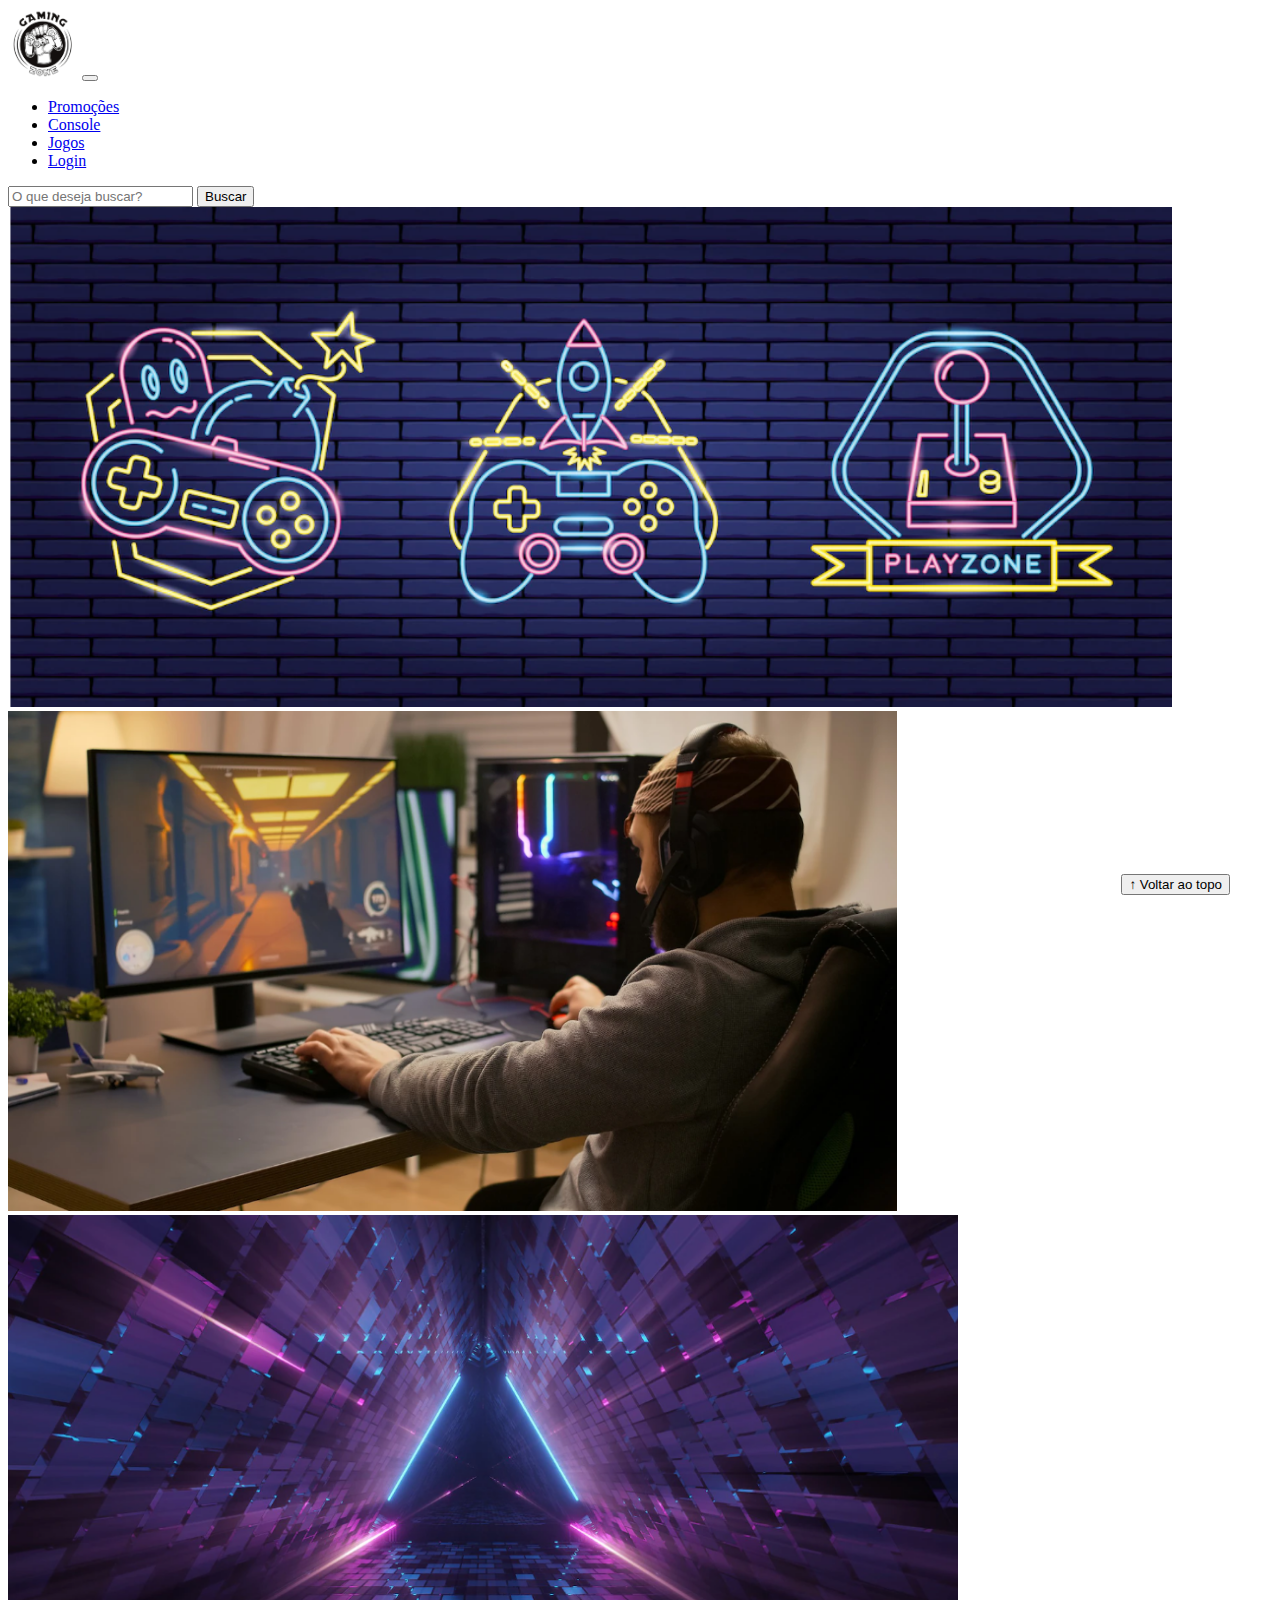
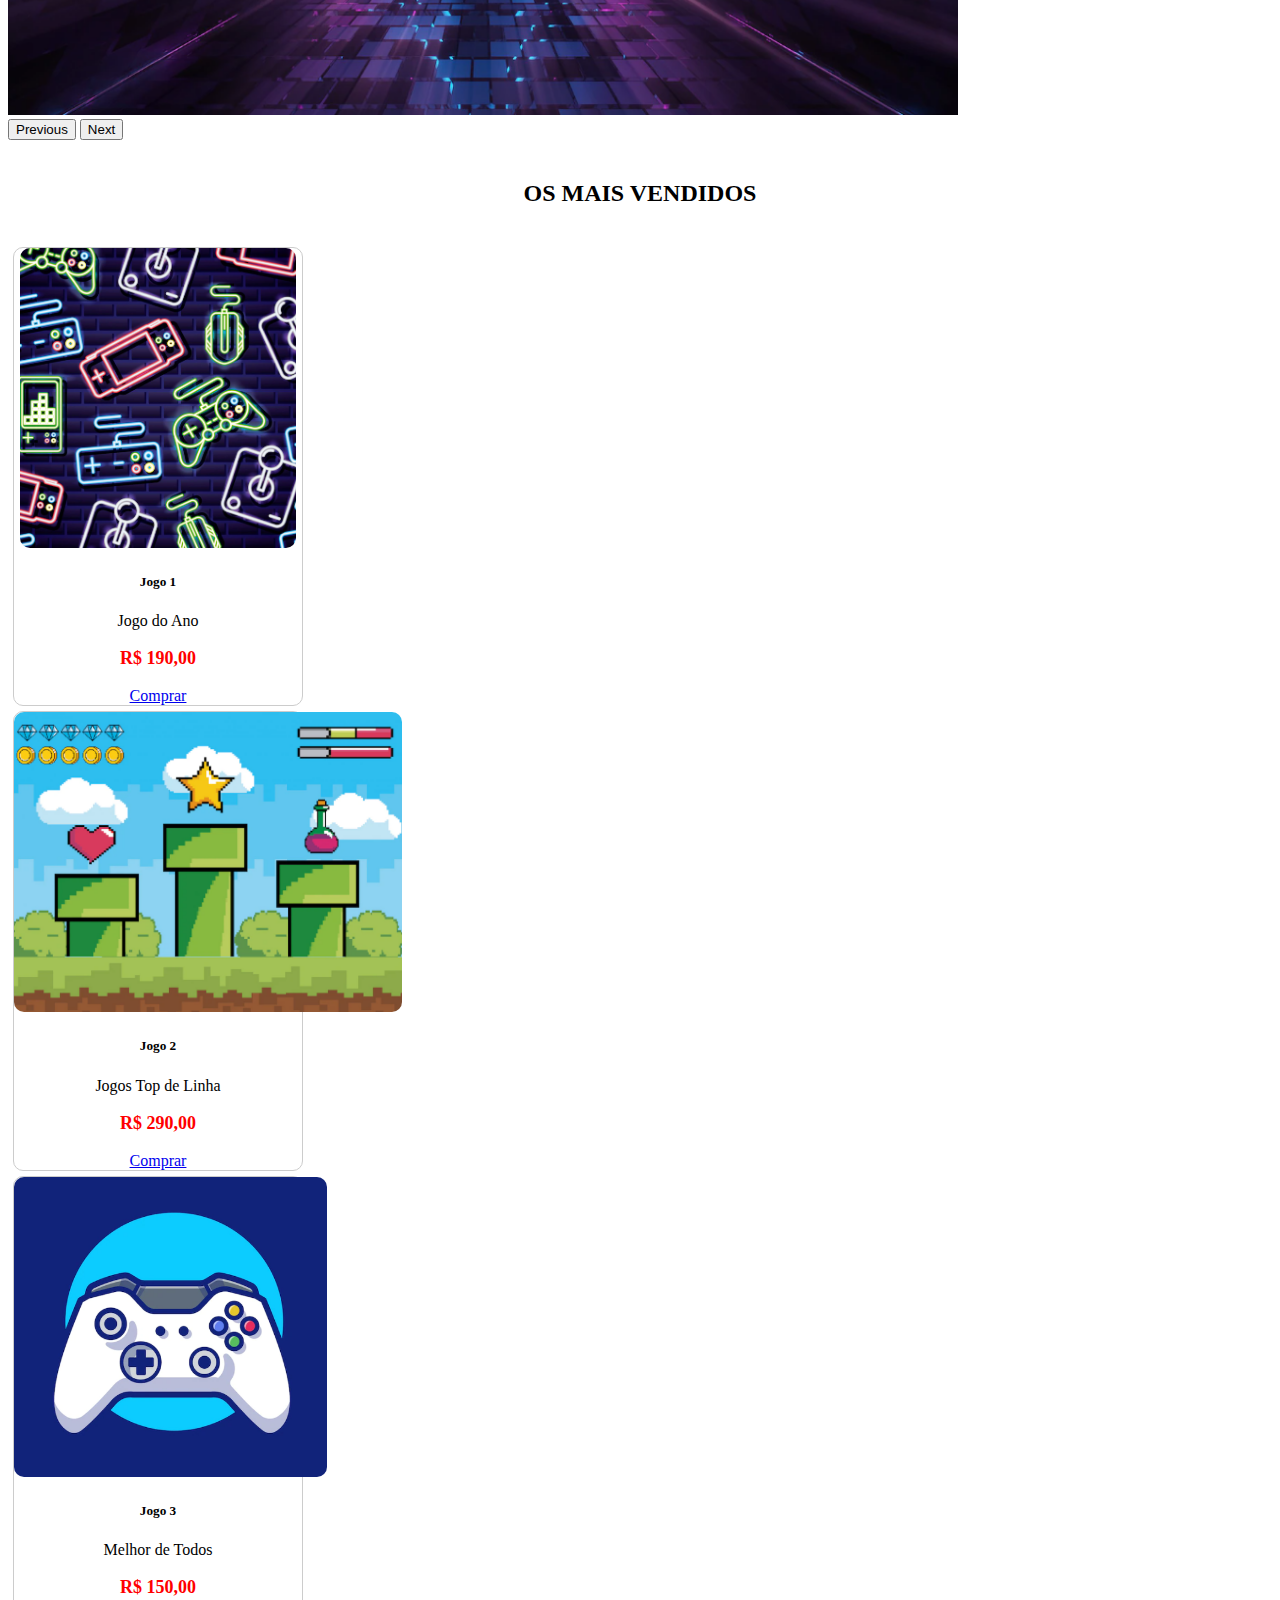
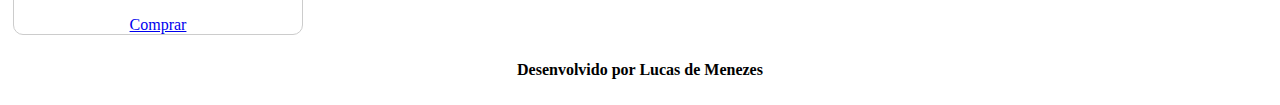
<file: index.html>
<!DOCTYPE html>
<html lang="pt-br">

<head>
  <meta charset="UTF-8">
  <meta http-equiv="X-UA-Compatible" content="IE=edge">
  <meta name="viewport" content="width=device-width, initial-scale=0.5">
  <title>LH Games</title>

  <link href="https://cdn.jsdelivr.net/npm/bootstrap@5.2.2/dist/css/bootstrap.min.css" rel="stylesheet"
    integrity="sha384-Zenh87qX5JnK2Jl0vWa8Ck2rdkQ2Bzep5IDxbcnCeuOxjzrPF/et3URy9Bv1WTRi" crossorigin="anonymous">

  <link rel="stylesheet" href="css/estilo.css">



</head>

<body>
  <header>
    <nav class="navbar navbar-expand-lg bg-body-tertiary">
      <div class="container-fluid">
        <a class="navbar-brand" href="index.html"><img src="img/logo.png"></a>
        <button class="navbar-toggler" type="button" data-bs-toggle="collapse" data-bs-target="#navbarSupportedContent" aria-controls="navbarSupportedContent" aria-expanded="false" aria-label="Toggle navigation">
          <span class="navbar-toggler-icon"></span>
        </button>
        <div class="collapse navbar-collapse" id="navbarSupportedContent">
          <ul class="navbar-nav me-auto mb-2 mb-lg-0">
            <li class="nav-item">
              <a class="nav-link active" aria-current="page" href="#">Promoções</a>
            </li>
            <li class="nav-item">
              <a class="nav-link" href="#">Console</a>
            </li>
            <li class="nav-item">
              <a class="nav-link" href="#">Jogos</a>
            </li>
            <li class="nav-item">
              <a class="nav-link" href="login.html">Login</a>
            </li>
            
          </ul>
          <form class="d-flex" role="search">
            <input class="form-control me-2" type="search" placeholder="O que deseja buscar?" aria-label="Search">
            <button class="btn btn-outline-success" type="submit">Buscar</button>
          </form>
        </div>
      </div>
    </nav>
  </header>

  <main>



    <section id="section-banners" class="container-fluid">

      <div id="carouselExample" class="carousel slide">
        <div class="carousel-inner">
          <div class="carousel-item active">
            <img src="img/banner1.PNG" class="d-block w-100" alt="Venha comprar na nossa loja!">
          </div>
          <div class="carousel-item">
            <img src="img/banner2.PNG" class="d-block w-100" alt="Promoção de Produtos">
          </div>
          <div class="carousel-item">
            <img src="img/banner3.PNG" class="d-block w-100" alt="Várias novidades de Produtos">
          </div>
        </div>
        <button class="carousel-control-prev" type="button" data-bs-target="#carouselExample" data-bs-slide="prev">
          <span class="carousel-control-prev-icon" aria-hidden="true"></span>
          <span class="visually-hidden">Previous</span>
        </button>
        <button class="carousel-control-next" type="button" data-bs-target="#carouselExample" data-bs-slide="next">
          <span class="carousel-control-next-icon" aria-hidden="true"></span>
          <span class="visually-hidden">Next</span>
        </button>
      </div>

    </section>
    <section id="section-vendidos" class="container-fluid">

      <h2>OS MAIS VENDIDOS</h2>

      <div class="card-group">
        <div class="card" style="width: 18rem;">
          <img src="img/jogo1.PNG" class="card-img-top" alt="Jogo de Aventura">
          <div class="card-body">
            <h5 class="card-title">Jogo 1</h5>
            <p class="card-text">Jogo do Ano</p>
            <p class="preco">R$ 190,00</p>
            <a href="#" class="btn btn-primary">Comprar</a>
          </div>
        </div>

      <div class="card" style="width: 18rem;">
        <img src="img/jogo2.PNG" class="card-img-top" alt="Jogo de Corrida">
        <div class="card-body">
          <h5 class="card-title">Jogo 2</h5>
          <p class="card-text">Jogos Top de Linha</p>
          <p class="preco">R$ 290,00</p>
          <a href="#" class="btn btn-primary">Comprar</a>
        </div>
      </div>

    <div class="card" style="width: 18rem;">
      <img src="img/jogo3.PNG" class="card-img-top" alt="Melhor de Todos">
      <div class="card-body">
        <h5 class="card-title">Jogo 3</h5>
        <p class="card-text">Melhor de Todos</p>
        <p class="preco">R$ 150,00</p>
        <a href="#" class="btn btn-primary">Comprar</a>
      </div>
    </div>
  </div>

    </section>


  </main>

  <footer>
    <p>Desenvolvido por Lucas de Menezes</p>
  </footer>

  <button id="voltar-topo" type="button" class="btn btn-outline-primary" onclick="topo()">&uarr; Voltar ao topo</button>

  <script src="js/script.js"></script>
  <script src="https://cdn.jsdelivr.net/npm/bootstrap@5.2.2/dist/js/bootstrap.bundle.min.js"
    integrity="sha384-OERcA2EqjJCMA+/3y+gxIOqMEjwtxJY7qPCqsdltbNJuaOe923+mo//f6V8Qbsw3"
    crossorigin="anonymous"></script>

</body>

</html>
</file>
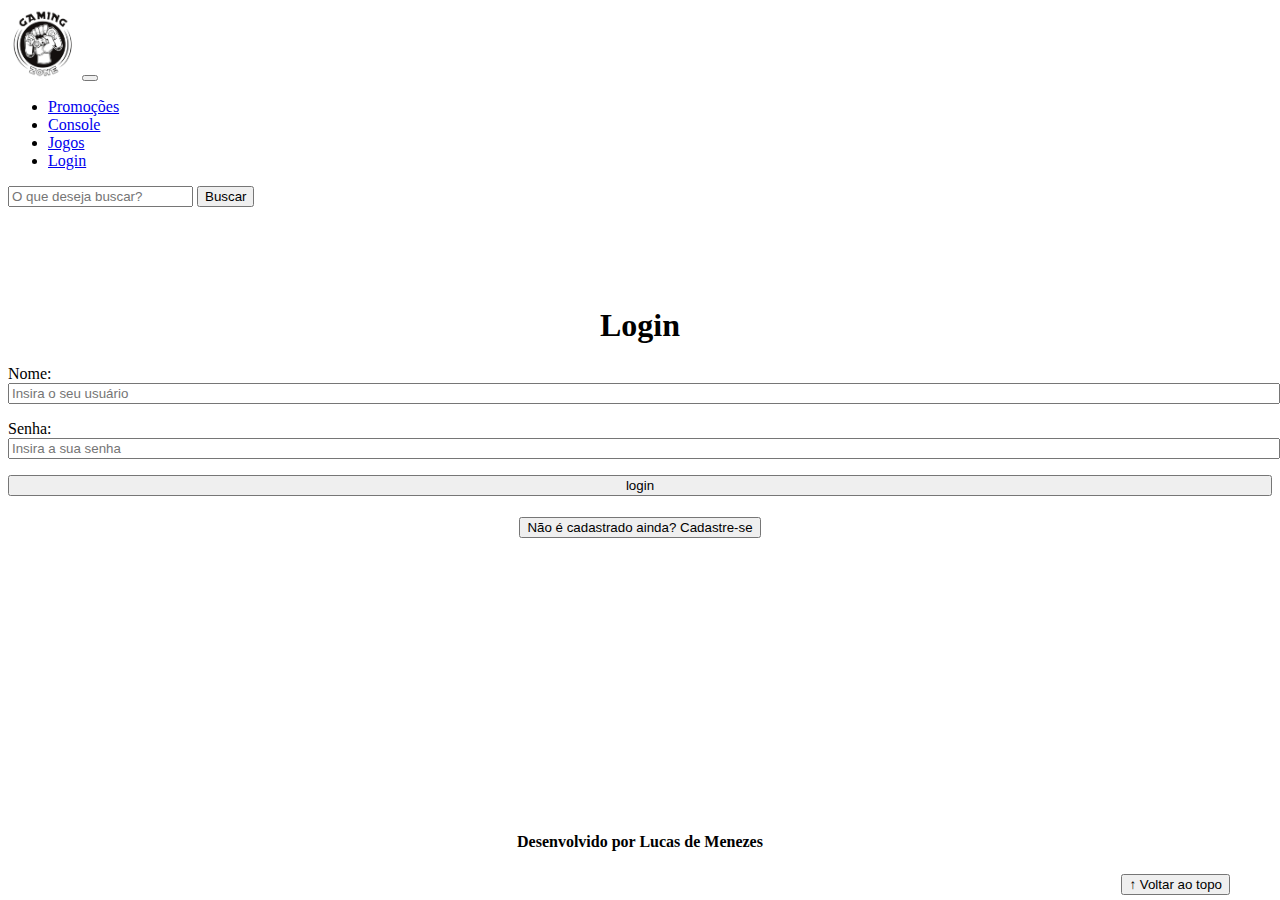
<file: login.html>
<!DOCTYPE html>
<html lang="pt-br">

<head>
    <meta charset="UTF-8">
    <meta http-equiv="X-UA-Compatible" content="IE=edge">
    <meta name="viewport" content="width=device-width, initial-scale=1.0">
    <title>LH Games - login</title>
    <link href="https://cdn.jsdelivr.net/npm/bootstrap@5.2.2/dist/css/bootstrap.min.css" rel="stylesheet"
        integrity="sha384-Zenh87qX5JnK2Jl0vWa8Ck2rdkQ2Bzep5IDxbcnCeuOxjzrPF/et3URy9Bv1WTRi" crossorigin="anonymous">
    <link rel="stylesheet" href="css/estilo.css">
</head>

<body>
    <header>
        <nav class="navbar navbar-expand-lg bg-body-tertiary">
            <div class="container-fluid">
              <a class="navbar-brand" href="index.html"><img src="img/logo.png"></a>
              <button class="navbar-toggler" type="button" data-bs-toggle="collapse" data-bs-target="#navbarSupportedContent" aria-controls="navbarSupportedContent" aria-expanded="false" aria-label="Toggle navigation">
                <span class="navbar-toggler-icon"></span>
              </button>
              <div class="collapse navbar-collapse" id="navbarSupportedContent">
                <ul class="navbar-nav me-auto mb-2 mb-lg-0">
                  <li class="nav-item">
                    <a class="nav-link active" aria-current="page" href="#">Promoções</a>
                  </li>
                  <li class="nav-item">
                    <a class="nav-link" href="#">Console</a>
                  </li>
                  <li class="nav-item">
                    <a class="nav-link" href="#">Jogos</a>
                  </li>
                  <li class="nav-item">
                    <a class="nav-link" href="login.html">Login</a>
                  </li>
                  
                </ul>
                <form class="d-flex" role="search">
                  <input class="form-control me-2" type="search" placeholder="O que deseja buscar?" aria-label="Search">
                  <button class="btn btn-outline-success" type="submit">Buscar</button>
                </form>
              </div>
            </div>
          </nav>
        
    </header>

    <main>
        <section id="section-login">
            <h1>Login</h1>
            <div class="d-flex justify-content-center">
                <form method="post" action="" id="login">
                    <p>
                        <label for="usuario">Nome: </label>
                        <input id="usuario" name="usuario" required="required" type="text"
                            placeholder="Insira o seu usuário" class="form-control" />
                    </p>
                    <p>
                        <label for="senha">Senha: </label>
                        <input id="senha" name="senha" required="required" type="password"
                            placeholder="Insira a sua senha" class="form-control" />
                    </p>
                    <p>
                        <input type="button" value="login" class="btn btn-primary" id="bt-login" onclick="login()" />
                    </p>
                </form>
            </div>
        </section>

        <section id="section-cadastro">
            <div id="botao-cadastrar">
                <button type="button" class="btn btn-info">Não é cadastrado ainda? Cadastre-se</button>
            </div>
            <div id="form-cadastrar">

                <h1>Criar minha conta</h1>
                <p>Informe os seus dados abaixo para criar sua conta.</p>

                <div class="d-flex justify-content-center">
                    <form method="post" action="" id="login">
                        <p>
                            <label for="usuario">Usuário: </label>
                            <input id="usuario" name="usuario" required="required" type="text"
                                placeholder="ex. nome de usuário" class="form-control" />
                        </p>
                        <p>
                            <label for="email">E-mail: </label>
                            <input id="email" name="email" required="required" type="email"
                                placeholder="seu@email.com.br" class="form-control" />
                        </p>
                        <p>
                            <label for="senha">Senha: </label>
                            <input id="senha" name="senha" required="required" type="password"
                                placeholder="mínimo de 6 caracteres" class="form-control" />
                        </p>
                        <p>
                            <input type="button" value="Cadastrar" class="btn btn-primary" id="bt-cadastrar"
                                onclick="cadastro()" />
                        </p>
                    </form>
                </div>

            </div>
        </section>

    </main>



    <footer>
        <p>Desenvolvido por Lucas de Menezes</p>
    </footer>

    <button id="voltar-topo" type="button" class="btn btn-outline-primary">&uarr; Voltar ao topo</button>

    <script src="https://cdn.jsdelivr.net/npm/bootstrap@5.2.2/dist/js/bootstrap.bundle.min.js"
        integrity="sha384-OERcA2EqjJCMA+/3y+gxIOqMEjwtxJY7qPCqsdltbNJuaOe923+mo//f6V8Qbsw3"
        crossorigin="anonymous"></script>
    <script src="js/script.js"></script>

    <script src="https://code.jquery.com/jquery-3.6.1.js"
        integrity="sha256-3zlB5s2uwoUzrXK3BT7AX3FyvojsraNFxCc2vC/7pNI=" crossorigin="anonymous"></script>
    <script type="text/javascript" src="js/jquery-script.js"></script>

</body>

</html>
</file>
<file: css/estilo.css>
/*cabeçalho*/
header img {
    height: 70px;
    width: 70px;
}


/*Conteudo principal*/

main{
    min-height: 500px;
}

/*banner*/
#section-banners img {
    height: 500px;
}
/*Produtos vendidos*/

#section-vendidos {
    text-align: center;
}

#section-vendidos h2 {
    font-weight: bold;
    padding: 20px;
}

#section-vendidos img {
    height: 300px;
    border-radius: 10px;
}

#section-vendidos .card {
    margin: 5px;
    border: 1px solid #ccc;
    border-radius: 10px;

}

#section-vendidos .preco {
    color: red;
    font-size: 18px;
    font-weight: bold;   
}

/*Rodapé*/
footer {
    text-align: center;
}

footer p {
    font-weight: bold;
    padding: 10px;
}

/*Botão Voltar topo*/
#voltar-topo {
    position: fixed;
    bottom: 5px;
    right: 50px;
}

/* página de login  */

#section-login {
    margin-top: 100px;
}

#section-login h1 {
    text-align: center;
}

#section-login input {
    width: 100%;
}


/* Formulário de cadastro*/

#section-cadastro {
    padding: 5px;
    text-align: center;
    background-color: #fff;
}

#form-cadastrar {
    padding: 50px;
    display: none;
}
</file>
